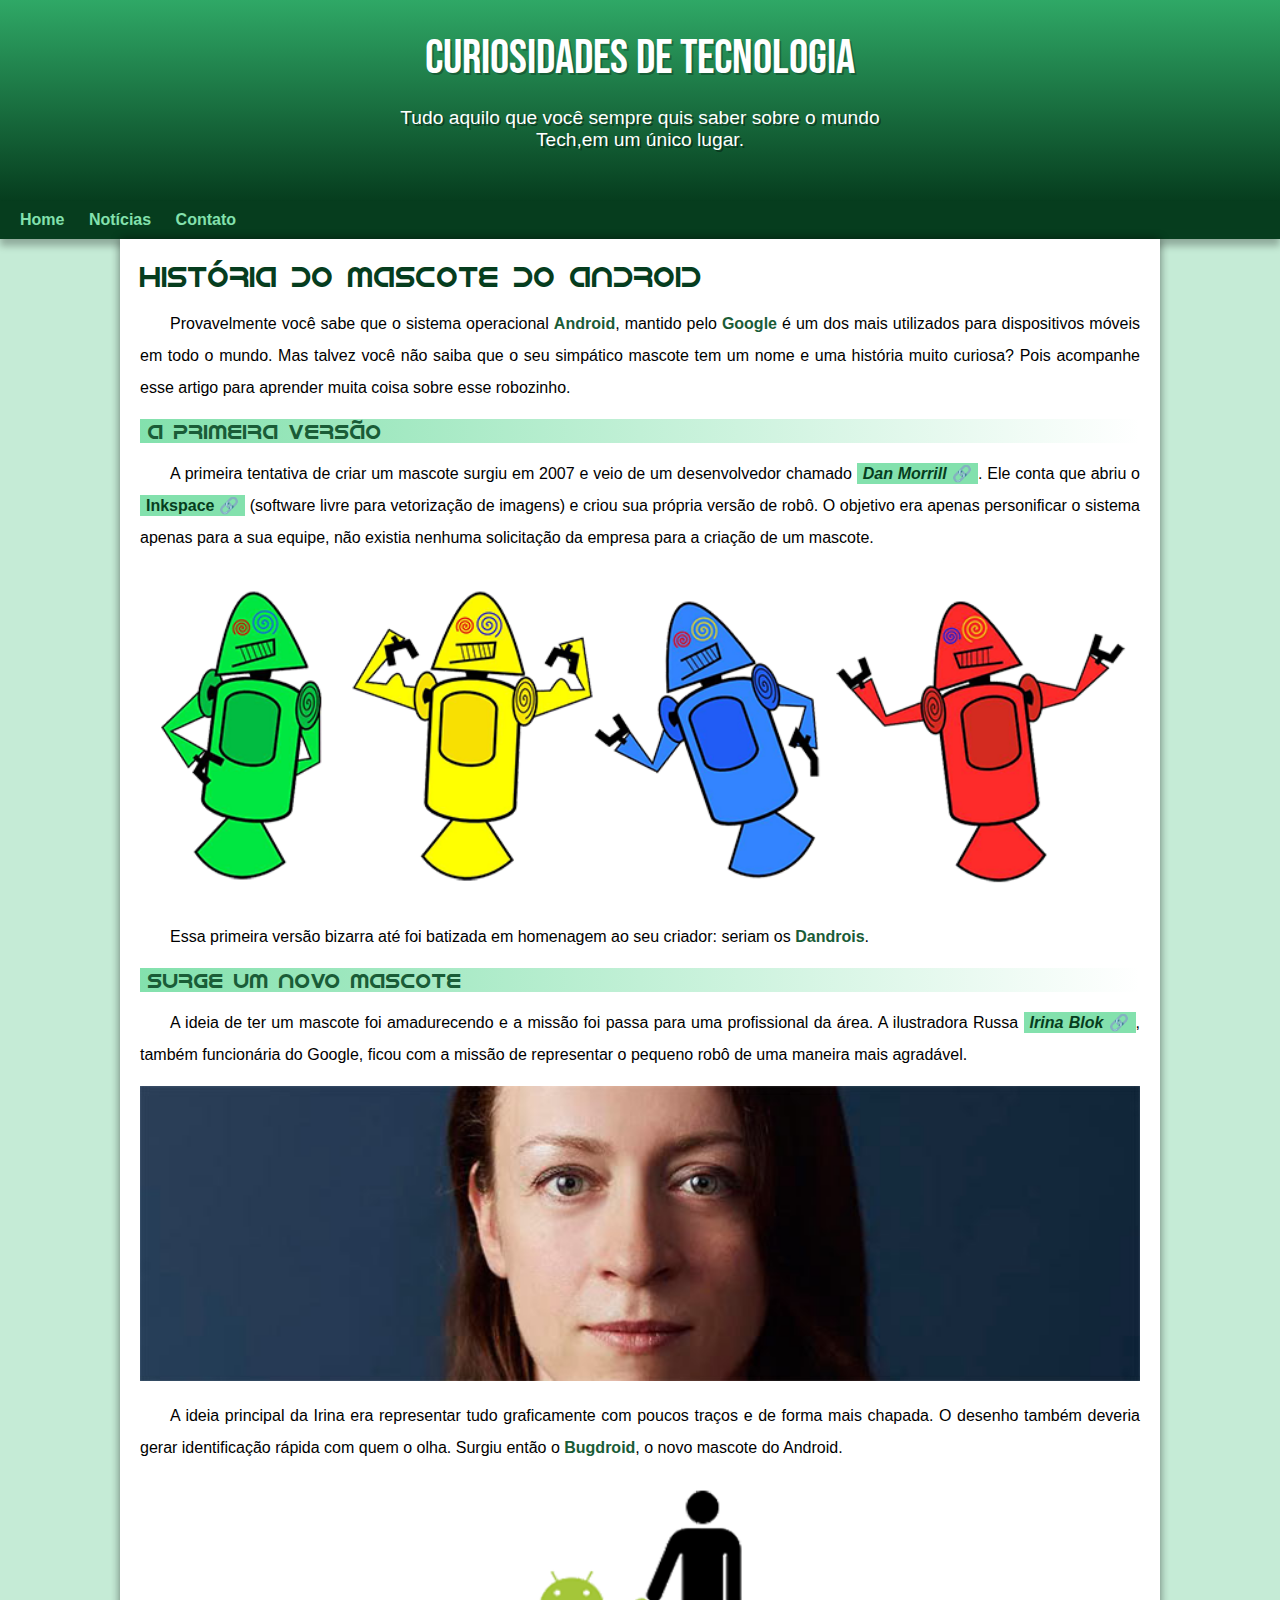
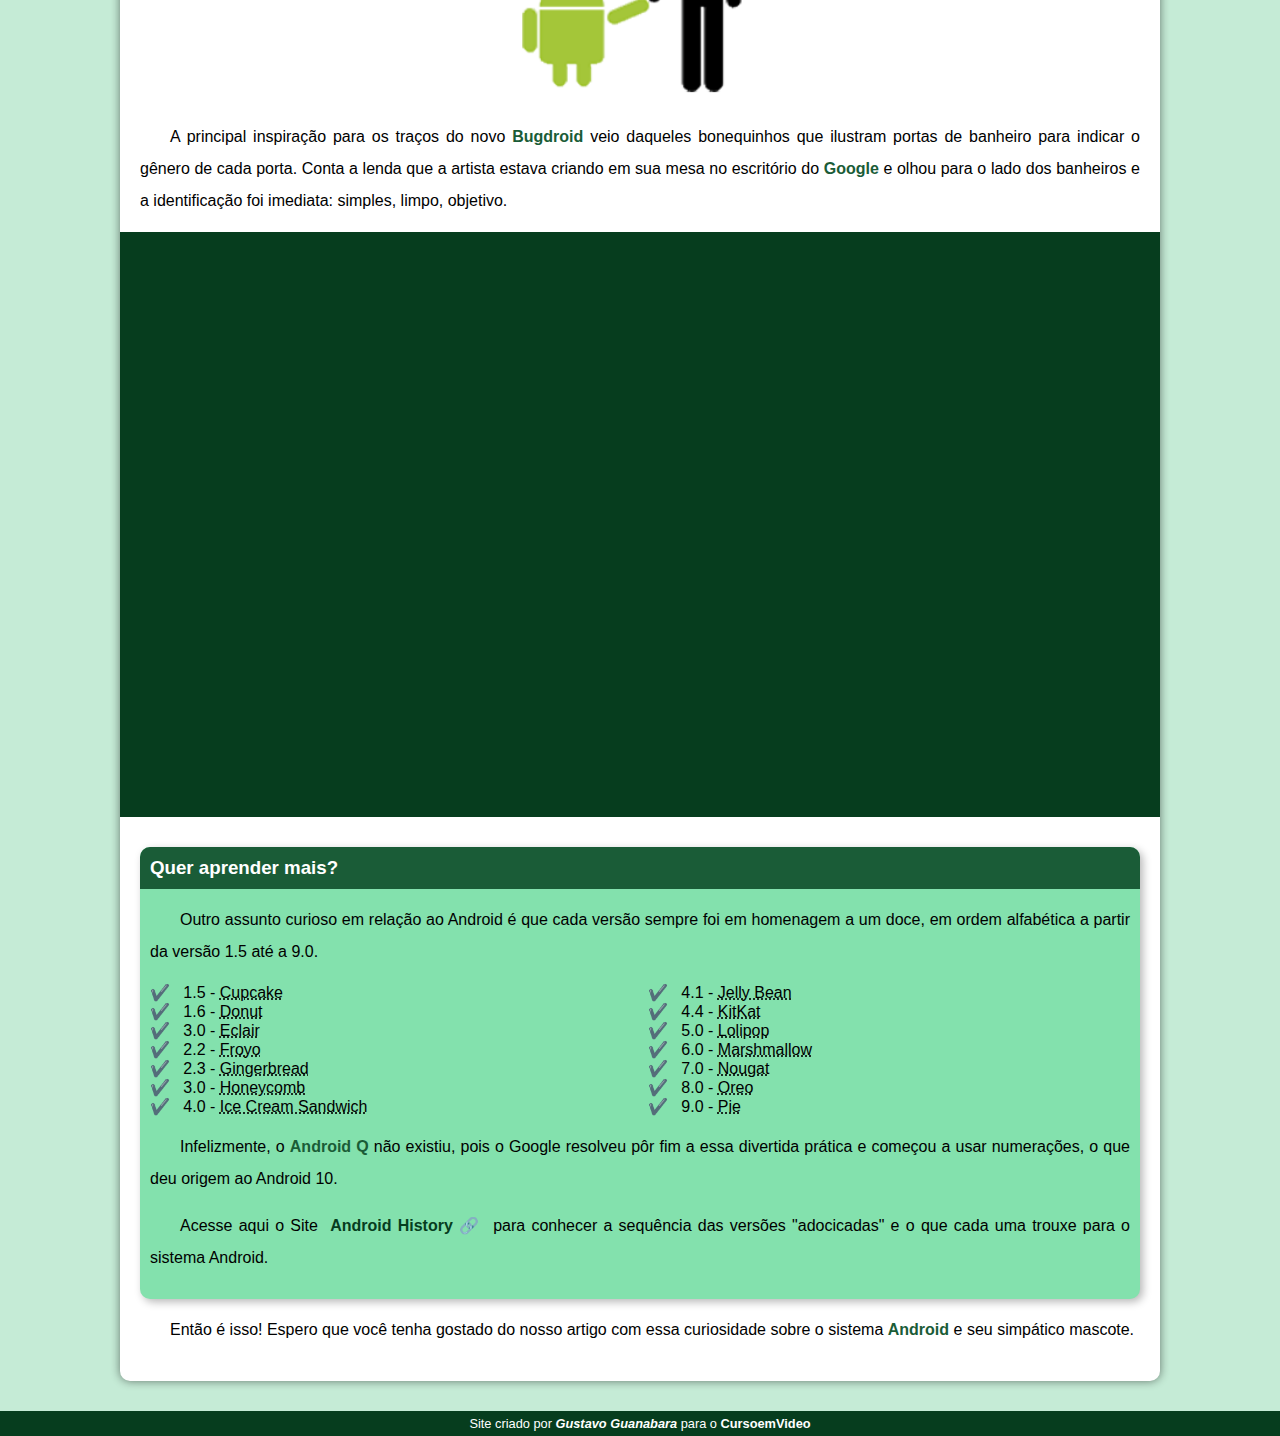
<file: index.html>
<!DOCTYPE html>
<html lang="pt-br">
<head>
    <meta charset="UTF-8">
    <meta name="viewport" content="width=device-width, initial-scale=1.0">
    <title>Como surgiu o mascote do Android</title>
    <link rel="shortcut icon" href="imagens/favicon.ico" type="image/x-icon">
    <link rel="stylesheet" href="estilo/style.css">
</head>
<body>
    <header>
        <h1>CURIOSIDADES DE TECNOLOGIA</h1>
        <p>Tudo aquilo que você sempre quis saber sobre o mundo <br>Tech,em um único lugar.</p>
    </header>
    <nav>
        <a href="#">Home</a>
        <a href="#">Notícias</a>
        <a href="#">Contato</a>
    </nav>
    <main>
        <article>
            <h1 class="idroid">
                HISTÓRIA DO MASCOTE DO ANDROID
            </h1>
            <p>
                Provavelmente você sabe que o sistema operacional <strong>Android</strong>, mantido pelo <strong>Google</strong> é um dos mais utilizados para dispositivos móveis em todo o mundo. Mas talvez você não saiba que o seu simpático mascote tem um nome e uma história muito curiosa? Pois acompanhe esse artigo para aprender muita coisa sobre esse robozinho.
            </p>

            <section>
                <h2 class="idroid">
                    A PRIMEIRA VERSÃO
                </h2>

                <p>
                    A primeira tentativa de criar um mascote surgiu em 2007 e veio de um desenvolvedor chamado <a href="https://androidcommunity.com/dan-morrill-shows-us-the-android-mascot-that-almost-was-20130103/" target="_blank" class="externo"><cite>Dan Morrill</cite></a>. Ele conta que abriu o <a href="https://inkscape.org/" target="_blank" class="externo">Inkspace</a> (software livre para vetorização de imagens) e criou sua própria versão de robô. O objetivo era apenas personificar o sistema apenas para a sua equipe, não existia nenhuma solicitação da empresa para a criação de um mascote.
                </p>

                    <picture>
                        <source media="(max-width: 670px)" srcset="imagens/dan-droids-pq.png">
                        <img src="imagens/dan-droids.png" alt="Primeiro mascote do Android" class="imagens">
                    </picture>

                <p>
                    Essa primeira versão bizarra até foi batizada em homenagem ao seu criador: seriam os <strong>Dandrois</strong>.
                </p>
            </section>

            <section>
                <h2 class="idroid">
                    SURGE UM NOVO MASCOTE
                </h2>

                <p>
                    A ideia de ter um mascote foi amadurecendo e a missão foi passa para uma profissional da área. A ilustradora Russa <a href="https://www.irinablok.com/android" target="_blank" class="externo"><cite>Irina Blok</cite></a>, também funcionária do Google, ficou com a missão de representar o pequeno robô de uma maneira mais agradável.
                </p>

                    <picture>
                        <source media="(max-width: 670px)" srcset="imagens/irina-blok-pq.jpg">
                        <img src="imagens/irina-blok.jpg" alt="Irina Blok, criadora do Bugdroid" class="imagens">
                    </picture>

                <p>
                    A ideia principal da Irina era representar tudo graficamente com poucos traços e de forma mais chapada. O desenho também deveria gerar identificação rápida com quem o olha. Surgiu então o <strong>Bugdroid</strong>, o novo mascote do Android.
                </p>

                    <img src="imagens/bugdroid.png" class="pequena" alt="Bugdroid">
                 
                <p>
                    A principal inspiração para os traços do novo <strong>Bugdroid</strong> veio daqueles bonequinhos que ilustram portas de banheiro para indicar o gênero de cada porta. Conta a lenda que a artista estava criando em sua mesa no escritório do <strong>Google</strong> e olhou para o lado dos banheiros e a identificação foi imediata: simples, limpo, objetivo.
                </p>

                <div class="video">
                    <iframe width="870" height="490" src="https://www.youtube.com/embed/l2UDgpLz20M?si=uS2xIw1P-Xj1Hz0F" title="YouTube video player" frameborder="0" allow="accelerometer; autoplay; clipboard-write; encrypted-media; gyroscope; picture-in-picture; web-share" referrerpolicy="strict-origin-when-cross-origin"allowfullscreen></iframe>
                </div> 

            </section>
            <aside>
                <h3>
                    Quer aprender mais?
                </h3>

                <p>
                    Outro assunto curioso em relação ao Android é que cada versão sempre foi em homenagem a um doce, em ordem alfabética a partir da versão 1.5 até a 9.0.
                </p>

                <ul>
                    <li>
                        1.5 - <abbr title="Bolo de Copo">Cupcake</abbr>
                    </li>
                    <li>
                        1.6 - <abbr title="Rosquinha">Donut</abbr>
                    </li>
                    <li>
                        3.0 - <abbr title="Bomba">Eclair</abbr>
                    </li>
                    <li>
                        2.2 - <abbr title="Iogurte Congelado">Froyo</abbr>
                    </li>
                    <li>
                        2.3 - <abbr title="Biscoito de Gengibre">Gingerbread</abbr>
                    </li>
                    <li>
                        3.0 - <abbr title="Favo de Mel">Honeycomb</abbr>
                    </li>
                    <li>
                        4.0 - <abbr title="Sanduíche de Sorvete">Ice Cream Sandwich</abbr>
                    </li>
                    <li>
                        4.1 - <abbr title="Jujuba">Jelly Bean</abbr>
                    </li>
                    <li>
                        4.4 - <abbr title="KitKat">KitKat</abbr>
                    </li>
                    <li>
                        5.0 - <abbr title="Pirulito">Lolipop</abbr>
                    </li>
                    <li>
                        6.0 - <abbr title="Marshmallow">Marshmallow</abbr>
                    </li>
                    <li>
                        7.0 - <abbr title="Torrone">Nougat</abbr>
                    </li>
                    <li>
                        8.0 - <abbr title="Oreo">Oreo</abbr>
                    </li>
                    <li>
                        9.0 - <abbr title="Torta">Pie</abbr>
                    </li>
                </ul>

                <p>
                    Infelizmente, o <strong>Android Q</strong> não existiu, pois o Google resolveu pôr fim a essa divertida prática e começou a usar numerações, o que deu origem ao Android 10. 
                </p>
                <p>
                    Acesse aqui o Site <a href="https://www.android.com/intl/en_uk/what-is-android/" class="externo">Android History</a> para conhecer a sequência das versões "adocicadas" e o que cada uma trouxe para o sistema Android.
                </p>
            </aside>
            <p>
                Então é isso! Espero que você tenha gostado do nosso artigo com essa curiosidade sobre o sistema <strong>Android</strong> e seu simpático mascote.
            </p>
        </article>
    </main>
    <footer>
        <p>
            Site criado por <a href="https://gustavoguanabara.github.io/"><cite>Gustavo Guanabara</cite></a> para o <a href="https://www.youtube.com/c/CursoemV%C3%ADdeo/videos" target="_blank"><strong>CursoemVideo</strong></a>
        </p>
    </footer>
</body>
</html>
</file>
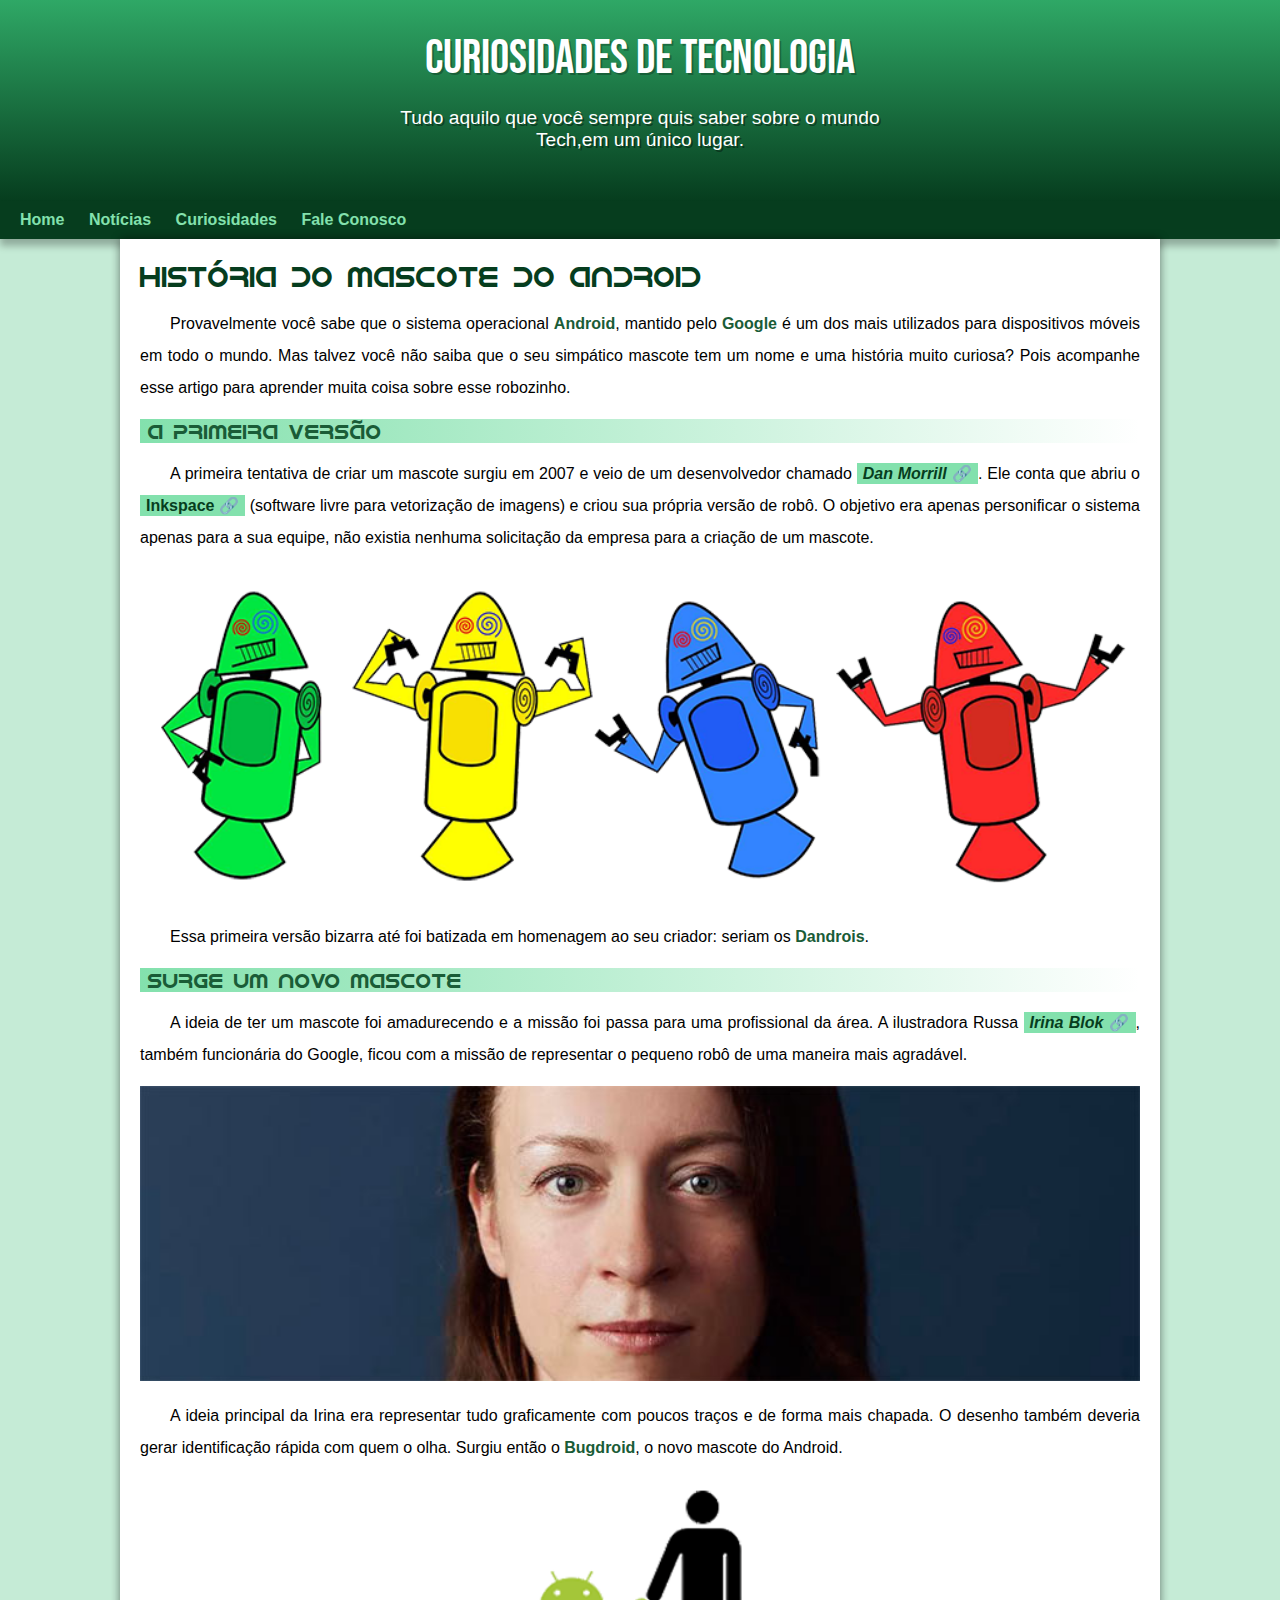
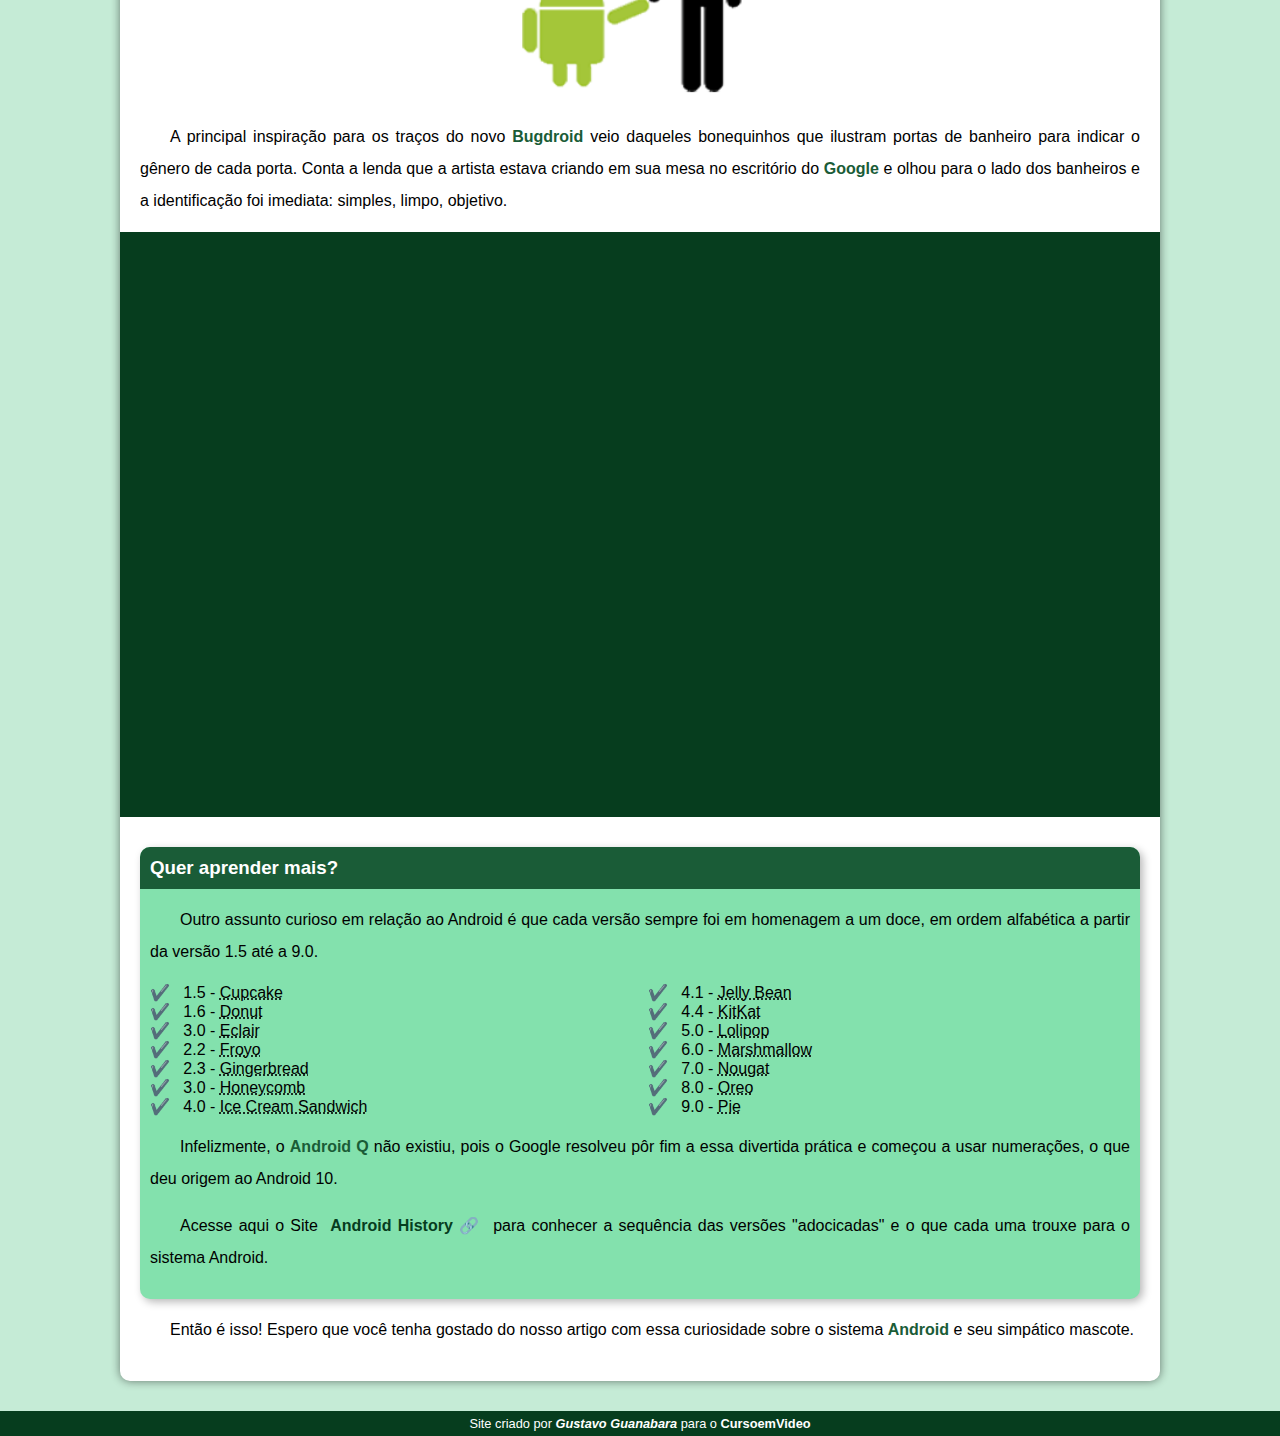
<file: index.html.html>
<!DOCTYPE html>
<html lang="pt-br">
<head>
    <meta charset="UTF-8">
    <meta name="viewport" content="width=device-width, initial-scale=1.0">
    <title>Como surgiu o mascote do Android</title>
    <link rel="shortcut icon" href="imagens/favicon.ico" type="image/x-icon">
    <link rel="stylesheet" href="estilo/style.css">
</head>
<body>
    <header>
        <h1>CURIOSIDADES DE TECNOLOGIA</h1>
        <p>Tudo aquilo que você sempre quis saber sobre o mundo <br>Tech,em um único lugar.</p>
    </header>
    <nav>
        <a href="#">Home</a>
        <a href="#">Notícias</a>
        <a href="#">Curiosidades</a>
        <a href="#">Fale Conosco</a>
    </nav>
    <main>
        <article>
            <h1 class="idroid">
                HISTÓRIA DO MASCOTE DO ANDROID
            </h1>
            <p>
                Provavelmente você sabe que o sistema operacional <strong>Android</strong>, mantido pelo <strong>Google</strong> é um dos mais utilizados para dispositivos móveis em todo o mundo. Mas talvez você não saiba que o seu simpático mascote tem um nome e uma história muito curiosa? Pois acompanhe esse artigo para aprender muita coisa sobre esse robozinho.
            </p>

            <section>
                <h2 class="idroid">
                    A PRIMEIRA VERSÃO
                </h2>

                <p>
                    A primeira tentativa de criar um mascote surgiu em 2007 e veio de um desenvolvedor chamado <a href="https://androidcommunity.com/dan-morrill-shows-us-the-android-mascot-that-almost-was-20130103/" target="_blank" class="externo"><cite>Dan Morrill</cite></a>. Ele conta que abriu o <a href="https://inkscape.org/" target="_blank" class="externo">Inkspace</a> (software livre para vetorização de imagens) e criou sua própria versão de robô. O objetivo era apenas personificar o sistema apenas para a sua equipe, não existia nenhuma solicitação da empresa para a criação de um mascote.
                </p>

                    <picture>
                        <source media="(max-width: 670px)" srcset="imagens/dan-droids-pq.png">
                        <img src="imagens/dan-droids.png" alt="Primeiro mascote do Android" class="imagens">
                    </picture>

                <p>
                    Essa primeira versão bizarra até foi batizada em homenagem ao seu criador: seriam os <strong>Dandrois</strong>.
                </p>
            </section>

            <section>
                <h2 class="idroid">
                    SURGE UM NOVO MASCOTE
                </h2>

                <p>
                    A ideia de ter um mascote foi amadurecendo e a missão foi passa para uma profissional da área. A ilustradora Russa <a href="https://www.irinablok.com/android" target="_blank" class="externo"><cite>Irina Blok</cite></a>, também funcionária do Google, ficou com a missão de representar o pequeno robô de uma maneira mais agradável.
                </p>

                    <picture>
                        <source media="(max-width: 670px)" srcset="imagens/irina-blok-pq.jpg">
                        <img src="imagens/irina-blok.jpg" alt="Irina Blok, criadora do Bugdroid" class="imagens">
                    </picture>

                <p>
                    A ideia principal da Irina era representar tudo graficamente com poucos traços e de forma mais chapada. O desenho também deveria gerar identificação rápida com quem o olha. Surgiu então o <strong>Bugdroid</strong>, o novo mascote do Android.
                </p>

                    <img src="imagens/bugdroid.png" class="pequena" alt="Bugdroid">
                 
                <p>
                    A principal inspiração para os traços do novo <strong>Bugdroid</strong> veio daqueles bonequinhos que ilustram portas de banheiro para indicar o gênero de cada porta. Conta a lenda que a artista estava criando em sua mesa no escritório do <strong>Google</strong> e olhou para o lado dos banheiros e a identificação foi imediata: simples, limpo, objetivo.
                </p>

                <div class="video">
                    <iframe width="870" height="490" src="https://www.youtube.com/embed/l2UDgpLz20M?si=uS2xIw1P-Xj1Hz0F" title="YouTube video player" frameborder="0" allow="accelerometer; autoplay; clipboard-write; encrypted-media; gyroscope; picture-in-picture; web-share" referrerpolicy="strict-origin-when-cross-origin"allowfullscreen></iframe>
                </div> 

            </section>
            <aside>
                <h3>
                    Quer aprender mais?
                </h3>

                <p>
                    Outro assunto curioso em relação ao Android é que cada versão sempre foi em homenagem a um doce, em ordem alfabética a partir da versão 1.5 até a 9.0.
                </p>

                <ul>
                    <li>
                        1.5 - <abbr title="Bolo de Copo">Cupcake</abbr>
                    </li>
                    <li>
                        1.6 - <abbr title="Rosquinha">Donut</abbr>
                    </li>
                    <li>
                        3.0 - <abbr title="Bomba">Eclair</abbr>
                    </li>
                    <li>
                        2.2 - <abbr title="Iogurte Congelado">Froyo</abbr>
                    </li>
                    <li>
                        2.3 - <abbr title="Biscoito de Gengibre">Gingerbread</abbr>
                    </li>
                    <li>
                        3.0 - <abbr title="Favo de Mel">Honeycomb</abbr>
                    </li>
                    <li>
                        4.0 - <abbr title="Sanduíche de Sorvete">Ice Cream Sandwich</abbr>
                    </li>
                    <li>
                        4.1 - <abbr title="Jujuba">Jelly Bean</abbr>
                    </li>
                    <li>
                        4.4 - <abbr title="KitKat">KitKat</abbr>
                    </li>
                    <li>
                        5.0 - <abbr title="Pirulito">Lolipop</abbr>
                    </li>
                    <li>
                        6.0 - <abbr title="Marshmallow">Marshmallow</abbr>
                    </li>
                    <li>
                        7.0 - <abbr title="Torrone">Nougat</abbr>
                    </li>
                    <li>
                        8.0 - <abbr title="Oreo">Oreo</abbr>
                    </li>
                    <li>
                        9.0 - <abbr title="Torta">Pie</abbr>
                    </li>
                </ul>

                <p>
                    Infelizmente, o <strong>Android Q</strong> não existiu, pois o Google resolveu pôr fim a essa divertida prática e começou a usar numerações, o que deu origem ao Android 10. 
                </p>
                <p>
                    Acesse aqui o Site <a href="https://www.android.com/intl/en_uk/what-is-android/" class="externo">Android History</a> para conhecer a sequência das versões "adocicadas" e o que cada uma trouxe para o sistema Android.
                </p>
            </aside>
            <p>
                Então é isso! Espero que você tenha gostado do nosso artigo com essa curiosidade sobre o sistema <strong>Android</strong> e seu simpático mascote.
            </p>
        </article>
    </main>
    <footer>
        <p>
            Site criado por <a href="https://gustavoguanabara.github.io/"><cite>Gustavo Guanabara</cite></a> para o <a href="https://www.youtube.com/c/CursoemV%C3%ADdeo/videos" target="_blank"><strong>CursoemVideo</strong></a>
        </p>
    </footer>
</body>
</html>
</file>
<file: estilo/style.css>
@charset "UFT-8";
@import url('https://fonts.googleapis.com/css2?family=Bebas+Neue&display=swap');
@font-face {
    font-family: 'FonteIdroid';
    src: url('../fonts/IDroid.otf') format('opentype');
    font-weight: normal;
    font-style: normal;
}



:root {
    --cor0: #c5ebd6;
    --cor1: #83e1ad;
    --cor2: #3ddc84;
    --cor3: #2fa866;
    --cor4: #1a5c37;
    --cor5: #063d1e;

    --fonte-padrao: Arial, Verdana, Helvetica, sans-serif;
    --fonte-destaque: "Bebas Neue", sans-serif;
    --fonte-android: 'FonteIdroid', sans-serif;
}

* {
    margin: 0px;
    padding: 0px;
}

body {
    background-color: var(--cor0);
    font-family: var(--fonte-padrao);
}

a.externo::after {
    content: '\00A0\1F517';
}

header {
    background-image: linear-gradient(to bottom, var(--cor3), var(--cor5));
    min-height: 150px;
    text-align: center;
    padding-top: 30px;
}

header > h1 {
    color: white;
    font-family: var(--fonte-destaque);
    margin-bottom: 20px;
    font-size: 3em;
    font-weight: normal;
    text-shadow: 2px 2px 0px rgba(0, 0, 0, 0.267);
}

header > p {
    font-family: var(--fonte-padrao);
    font-size: 1.2em;
    color: white;
    max-width: 500px;
    padding-right: 10px;
    padding-left: 10px;
    margin: auto;
    padding-bottom: 50px;
    text-shadow: 2px 2px 0px rgba(0, 0, 0, 0.39);
}

nav {
    background-color: var(--cor5);
    padding: 10px;
    box-shadow: 0px 7px 7px rgba(0, 0, 0, 0.267);
}

nav > a {
    color: var(--cor1);
    padding: 10px;
    border-radius: 5px;
    text-decoration: none;
    font-weight: bold;
    transition-duration: 0.5s;
}

nav > a:hover {
    background-color: var(--cor3);
    color: var(--cor5);
}

main {
    min-width: 300px;
    max-width: 1000px;
    margin: auto;
    margin-bottom: 30px;
    padding: 20px;
    background-color: white;
    box-shadow: 0px 0px 10px rgba(0, 0, 0, 0.493);
    border-bottom-left-radius: 10px;
    border-bottom-right-radius: 10px;
}

main h1 {
    color: var(--cor5);
    font-family: var(--fonte-android);
    font-weight: normal;
    font-size: 1.8em;
}

main h2 {
    font-family: var(--fonte-android);
    color: var(--cor4);
    font-size: 1.3em;
    font-weight: normal;
    background-image: linear-gradient(to right, var(--cor1), transparent);
    text-indent: 8px;
}

main p {
    margin: 15px 0px;
    text-align: justify;
    text-indent: 30px;
    font-size: 1em;
    line-height: 2em;
}

main strong {
    color: var(--cor4);
    font-weight: bold;
}

main a {
    text-decoration: none;
    font-weight: bold;
    color: var(--cor5);
    background-color: var(--cor1);
    padding: 2px 6px;
}

main a:hover {
    text-decoration: underline;
    color: var(--cor4);
}

main img {
    width: 100%;
}

main img.pequena {
    max-width: 350px;
    display: block;
    margin: auto;
}

div.video {
    background-color: var(--cor5);
    margin: 0px -20px 30px -20px;
    padding: 20px;
    padding-bottom: 56.5%;
    position: relative;
}

div.video > iframe {
    position: absolute;
    top: 5%;
    left: 5%;
    width: 90%;
    height: 90%;
}

aside {
    background-color: var(--cor1);
    padding: 10px;
    border-radius: 10px;
    box-shadow: 3px 3px 8px rgba(0, 0, 0, 0.281);
}

aside > h3 {
    background-color: var(--cor4);
    color: white;
    padding: 10px;
    margin: -10px -10px 0px -10px;
    border-radius: 10px 10px 0px 0px;
}

aside > ul {
    list-style-type: '✔️\00A0\00A0';
    list-style-position: inside;
    columns: 2;
}

footer {
    background-color: var(--cor5);
    color: white;
    text-align: center;
    font-size: 0.8em;
    padding: 5px;
}

footer a {
    color: white;
    font-weight: bolder;
    text-decoration: none;
}

footer a:hover {
    text-decoration: underline;
    color: var(--cor1);
}
</file>
